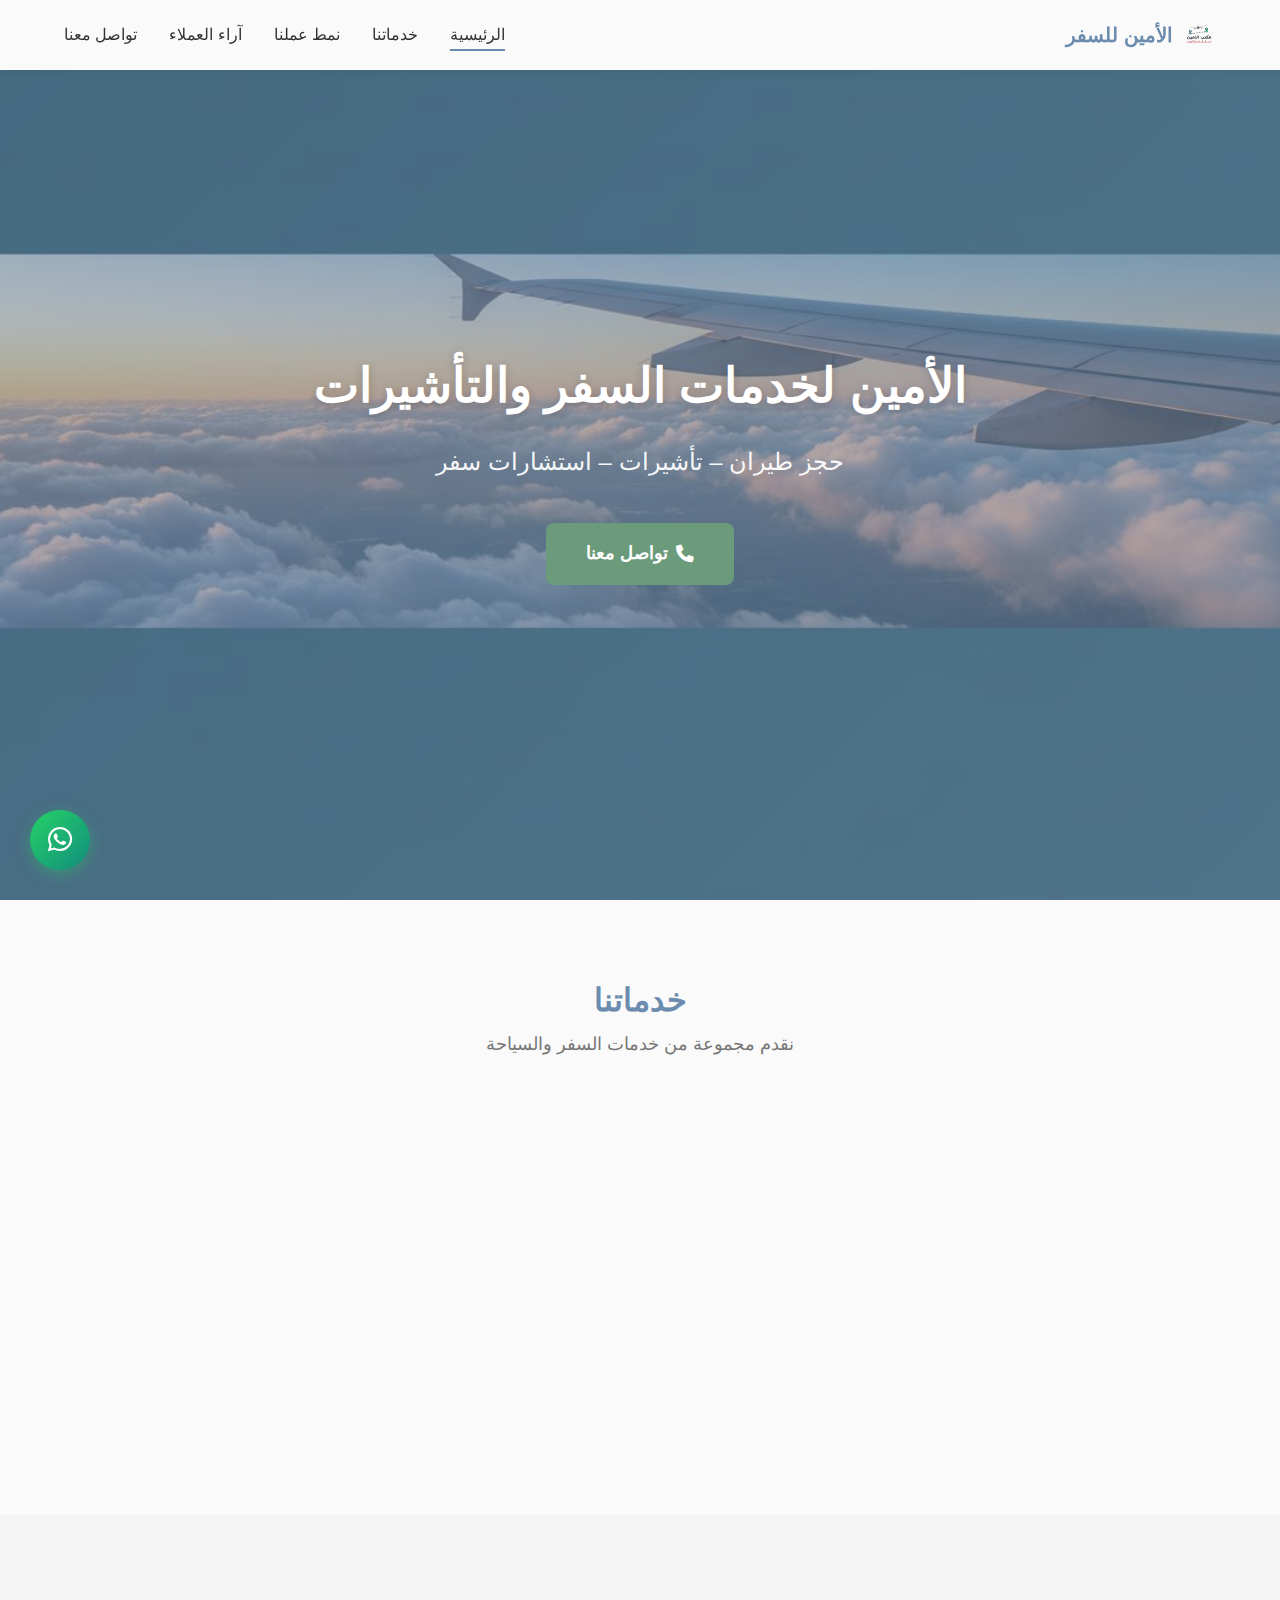
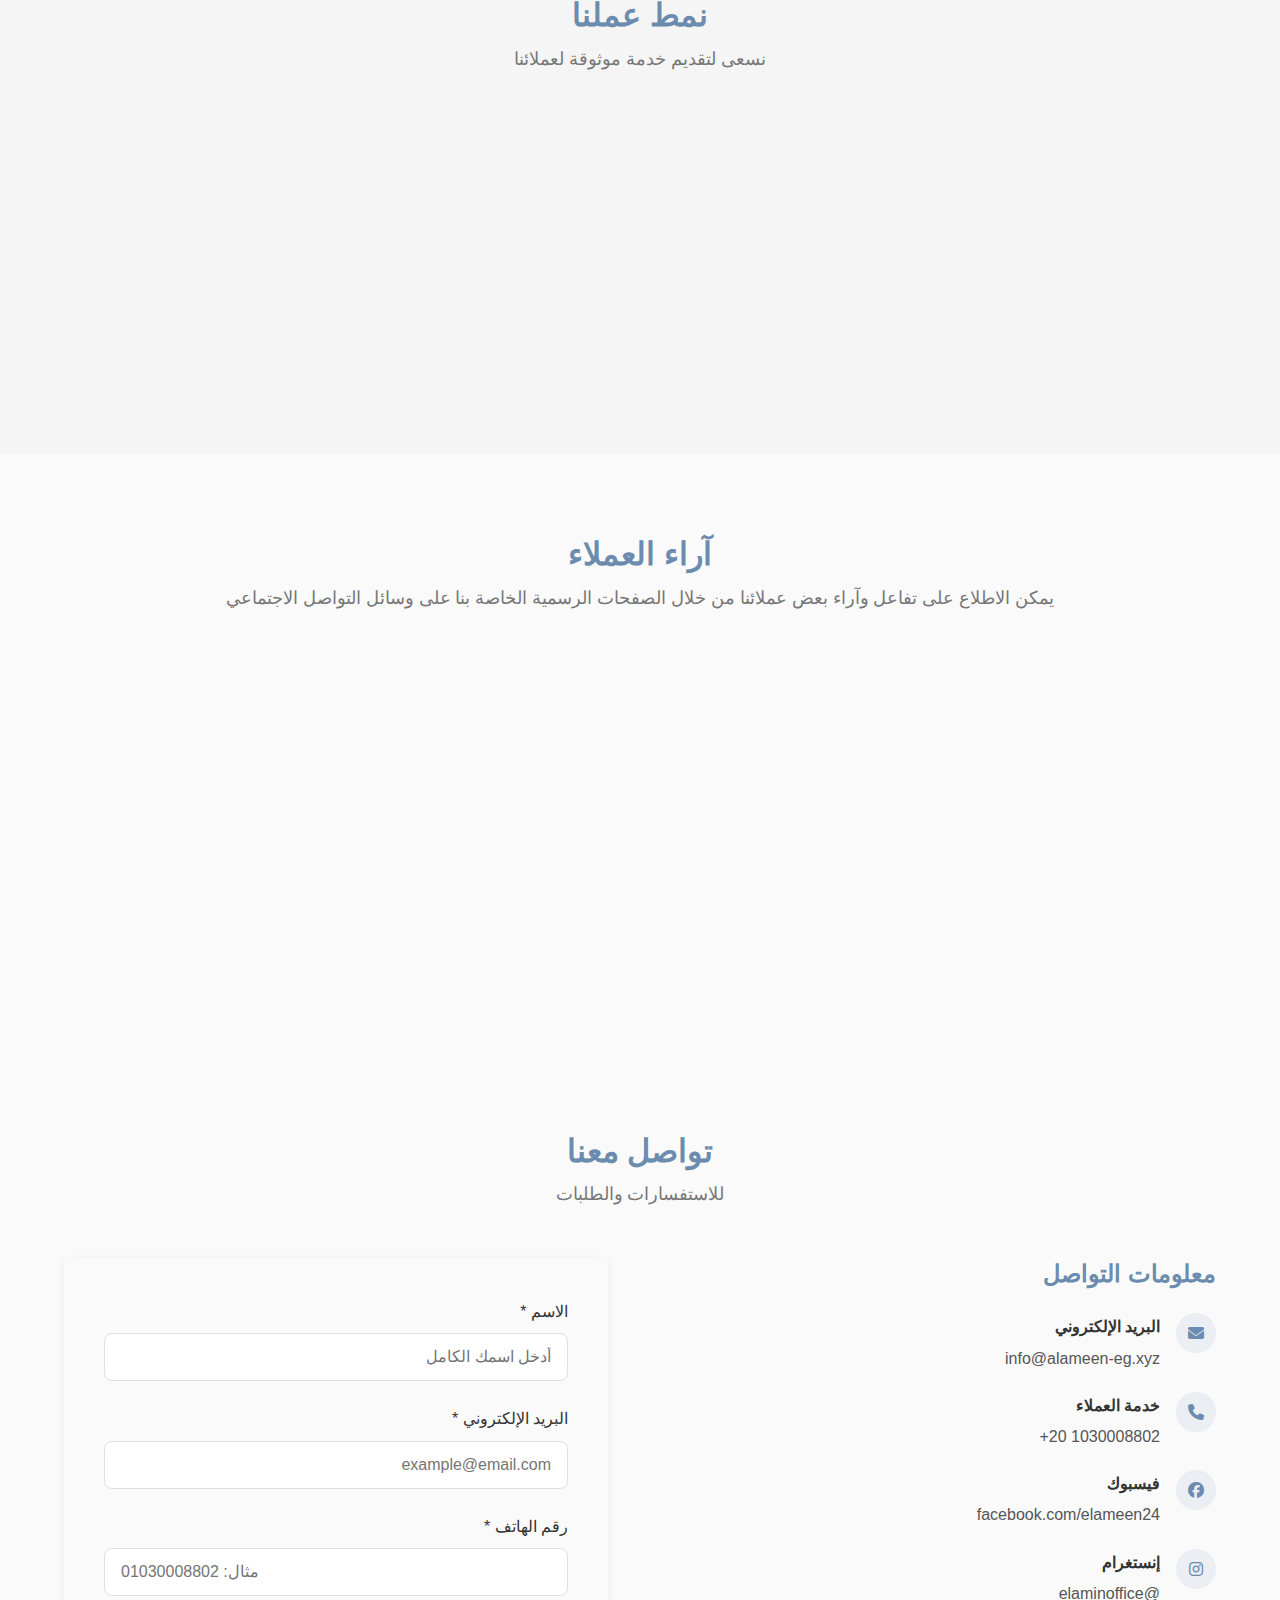
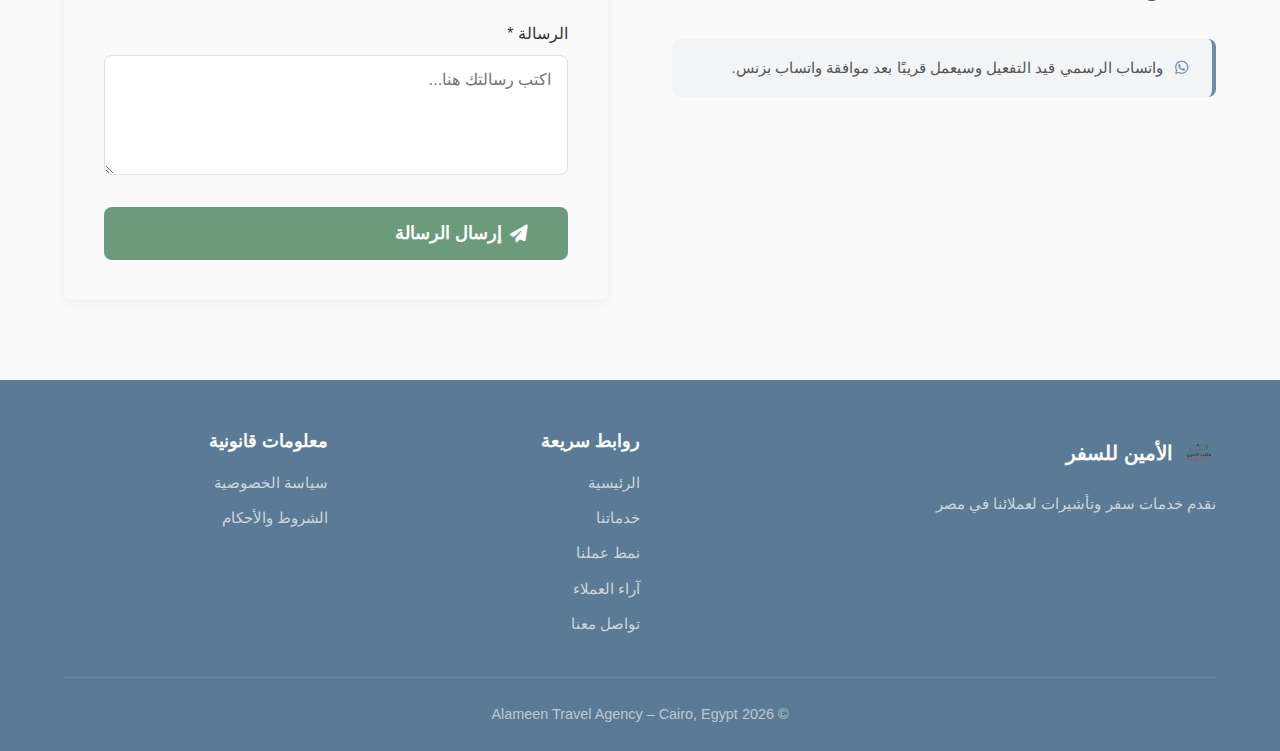
<file: index.html>
<!DOCTYPE html>
<html lang="ar" dir="rtl">
<head>
  <meta charset="UTF-8">
  <meta name="viewport" content="width=device-width, initial-scale=1.0">
  <title>Alameen Travel Agency | خدمات السفر والتأشيرات</title>
  <meta name="description" content="الأمين لخدمات السفر والتأشيرات - حجز طيران، تأشيرات، استشارات سفر باحترافية في القاهرة، مصر">
  <meta name="keywords" content="سفر, تأشيرات, حجز طيران, سياحة, مصر, القاهرة">
  <meta name="author" content="Alameen Travel Agency">
  <meta name="robots" content="index, follow">
  
  <!-- Open Graph -->
  <meta property="og:title" content="Alameen Travel Agency | خدمات السفر والتأشيرات">
  <meta property="og:description" content="حجز طيران – تأشيرات – استشارات سفر باحترافية">
  <meta property="og:type" content="website">
  <meta property="og:url" content="https://alameen-eg.xyz">
  <meta property="og:locale" content="ar_AR">
  
  <!-- Favicon -->
  <link rel="icon" type="image/png" href="images/logo.png">
  
  <!-- Font Awesome -->
  <link rel="stylesheet" href="https://cdnjs.cloudflare.com/ajax/libs/font-awesome/6.4.0/css/all.min.css">
  
  <!-- Styles -->
  <link rel="stylesheet" href="css/style.css">
</head>
<body>
  <!-- Header -->
  <header class="header">
    <div class="container">
      <a href="index.html" class="logo">
        <img src="images/logo.png" alt="مكتب الأمين" class="logo-img">
        <span class="logo-text">الأمين للسفر</span>
      </a>
      
      <nav>
        <ul class="nav-menu">
          <li><a href="#home" class="active">الرئيسية</a></li>
          <li><a href="#services">خدماتنا</a></li>
          <li><a href="#why-us">نمط عملنا</a></li>
          <li><a href="#reviews">آراء العملاء</a></li>
          <li><a href="#contact">تواصل معنا</a></li>
        </ul>
      </nav>
      
      <button class="mobile-menu-btn" aria-label="القائمة">
        <i class="fas fa-bars"></i>
      </button>
    </div>
  </header>

  <!-- Hero Section -->
  <section id="home" class="hero">
    <div class="hero-content">
      <h1>الأمين لخدمات السفر والتأشيرات</h1>
      <p>حجز طيران – تأشيرات – استشارات سفر</p>
      <a href="#contact" class="btn btn-primary">
        <i class="fas fa-phone"></i>
        تواصل معنا
      </a>
    </div>
  </section>

  <!-- Services Section -->
  <section id="services" class="section">
    <div class="container">
      <div class="section-title">
        <h2>خدماتنا</h2>
        <p>نقدم مجموعة من خدمات السفر والسياحة</p>
      </div>
      
      <div class="services-grid">
        <div class="service-card">
          <div class="service-icon">
            <i class="fas fa-plane-departure"></i>
          </div>
          <h3>حجز الطيران</h3>
          <p>المساعدة في حجوزات الطيران وإصدار بطاقة الصعود والمقاعد حسب المتاح وتنظيم الوزن الزائد</p>
        </div>
        
        <div class="service-card">
          <div class="service-icon">
            <i class="fas fa-passport"></i>
          </div>
          <h3>التأشيرات</h3>
          <p>المساعدة في إجراءات التأشيرات السياحية والتجارية</p>
        </div>
        
        <div class="service-card">
          <div class="service-icon">
            <i class="fas fa-comments"></i>
          </div>
          <h3>استشارات السفر</h3>
          <p>استشارات متعلقة بالسفر والتأشيرات والإجراءات المطلوبة</p>
        </div>
        
        <div class="service-card">
          <div class="service-icon">
            <i class="fas fa-map-marked-alt"></i>
          </div>
          <h3>خدمات السياحة</h3>
          <p>تنسيق برامج سياحية تشمل الإقامة والمواصلات</p>
        </div>
      </div>
    </div>
  </section>

  <!-- Why Choose Us Section -->
  <section id="why-us" class="section bg-light">
    <div class="container">
      <div class="section-title">
        <h2>نمط عملنا</h2>
        <p>نسعى لتقديم خدمة موثوقة لعملائنا</p>
      </div>
      
      <div class="features-grid">
        <div class="feature-item">
          <div class="feature-icon">
            <i class="fas fa-award"></i>
          </div>
          <h3>خبرة عملية</h3>
          <p>فريق يعمل في مجال السفر والسياحة</p>
        </div>
        
        <div class="feature-item">
          <div class="feature-icon">
            <i class="fas fa-shield-alt"></i>
          </div>
          <h3>شفافية</h3>
          <p>توضيح الإجراءات والمتطلبات بشكل مباشر</p>
        </div>
        
        <div class="feature-item">
          <div class="feature-icon">
            <i class="fas fa-headset"></i>
          </div>
          <h3>متابعة الطلبات</h3>
          <p>المتابعة قد تمتد خارج أوقات العمل الرسمية للحالات المرتبطة بالسفر</p>
        </div>
        
        <div class="feature-item">
          <div class="feature-icon">
            <i class="fas fa-bolt"></i>
          </div>
          <h3>سرعة الرد</h3>
          <p>يتم التعامل مع الحالات العاجلة المرتبطة بالسفر في أي وقت حسب طبيعة الطلب</p>
        </div>
      </div>
    </div>
  </section>

  <!-- Customer Reviews Section -->
  <section id="reviews" class="section">
    <div class="container">
      <div class="section-title">
        <h2>آراء العملاء</h2>
        <p>يمكن الاطلاع على تفاعل وآراء بعض عملائنا من خلال الصفحات الرسمية الخاصة بنا على وسائل التواصل الاجتماعي</p>
      </div>
      
      <div class="services-grid" style="max-width: 600px; margin: 0 auto;">
        <a href="https://www.facebook.com/elameen24/reviews" target="_blank" rel="noopener noreferrer" class="service-card" style="text-decoration: none; color: inherit;">
          <div class="service-icon" style="background: linear-gradient(135deg, #1877f2, #166fe5);">
            <i class="fab fa-facebook-f"></i>
          </div>
          <h3>عرض آراء العملاء على Facebook</h3>
          <p>صفحة التقييمات</p>
        </a>
        
        <a href="https://facebook.com/elameen24/posts/pfbid02pAzE8xgJHhWX54oRH3GvLvtVxaAUmRzjNsL4v2AkpPwmXV7khjtQ85ef7uiGcC2tl" target="_blank" rel="noopener noreferrer" class="service-card" style="text-decoration: none; color: inherit;">
          <div class="service-icon" style="background: linear-gradient(135deg, #1877f2, #166fe5);">
            <i class="fab fa-facebook-f"></i>
          </div>
          <h3>عرض تفاعل العملاء على منشوراتنا الرسمية</h3>
          <p>المنشور المثبت</p>
        </a>
      </div>
    </div>
  </section>

  <!-- Contact Section -->
  <section id="contact" class="section">
    <div class="container">
      <div class="section-title">
        <h2>تواصل معنا</h2>
        <p>للاستفسارات والطلبات</p>
      </div>
      
      <div class="contact-wrapper">
        <div class="contact-info">
          <h3>معلومات التواصل</h3>
          
          <ul class="contact-list">
            <li>
              <i class="fas fa-envelope"></i>
              <div>
                <strong>البريد الإلكتروني</strong>
                <a href="mailto:info@alameen-eg.xyz">info@alameen-eg.xyz</a>
              </div>
            </li>
            <li>
              <i class="fas fa-phone"></i>
              <div>
                <strong>خدمة العملاء</strong>
                <a href="tel:+201030008802" dir="ltr">+20 1030008802</a>
              </div>
            </li>
            <li>
              <i class="fab fa-facebook"></i>
              <div>
                <strong>فيسبوك</strong>
                <a href="https://www.facebook.com/elameen24" target="_blank" rel="noopener noreferrer">facebook.com/elameen24</a>
              </div>
            </li>
            <li>
              <i class="fab fa-instagram"></i>
              <div>
                <strong>إنستغرام</strong>
                <a href="https://www.instagram.com/elaminoffice/" target="_blank" rel="noopener noreferrer">@elaminoffice</a>
              </div>
            </li>
          </ul>
          
          <div class="whatsapp-notice">
            <p><i class="fab fa-whatsapp" style="margin-left: 0.5rem; color: var(--primary-color);"></i> واتساب الرسمي قيد التفعيل وسيعمل قريبًا بعد موافقة واتساب بزنس.</p>
          </div>
        </div>
        
        <form class="contact-form">
          <div class="form-group">
            <label for="name">الاسم *</label>
            <input type="text" id="name" name="name" placeholder="أدخل اسمك الكامل" required>
          </div>
          
          <div class="form-group">
            <label for="email">البريد الإلكتروني *</label>
            <input type="email" id="email" name="email" placeholder="example@email.com" required>
          </div>
          
          <div class="form-group">
            <label for="phone">رقم الهاتف *</label>
            <input type="tel" id="phone" name="phone" placeholder="مثال: 01030008802" required>
          </div>
          
          <div class="form-group">
            <label for="message">الرسالة *</label>
            <textarea id="message" name="message" placeholder="اكتب رسالتك هنا..." required></textarea>
          </div>
          
          <button type="submit" class="btn btn-primary" style="width: 100%;">
            <i class="fas fa-paper-plane"></i>
            إرسال الرسالة
          </button>
        </form>
      </div>
    </div>
  </section>

  <!-- Footer -->
  <footer class="footer">
    <div class="container">
      <div class="footer-content">
        <div class="footer-brand">
          <a href="index.html" class="logo">
            <img src="images/logo.png" alt="مكتب الأمين" class="logo-img">
            <span class="logo-text">الأمين للسفر</span>
          </a>
          <p>نقدم خدمات سفر وتأشيرات لعملائنا في مصر</p>
        </div>
        
        <div class="footer-links">
          <h4>روابط سريعة</h4>
          <ul>
            <li><a href="#home">الرئيسية</a></li>
            <li><a href="#services">خدماتنا</a></li>
            <li><a href="#why-us">نمط عملنا</a></li>
            <li><a href="#reviews">آراء العملاء</a></li>
            <li><a href="#contact">تواصل معنا</a></li>
          </ul>
        </div>
        
        <div class="footer-links">
          <h4>معلومات قانونية</h4>
          <ul>
            <li><a href="privacy-policy.html">سياسة الخصوصية</a></li>
            <li><a href="terms.html">الشروط والأحكام</a></li>
          </ul>
        </div>
      </div>
      
      <div class="footer-bottom">
        <p>© 2026 Alameen Travel Agency – Cairo, Egypt</p>
      </div>
    </div>
  </footer>

  <!-- Floating WhatsApp Button -->
  <button class="whatsapp-float" aria-label="واتساب">
    <i class="fab fa-whatsapp"></i>
  </button>

  <!-- WhatsApp Modal -->
  <div class="modal-overlay">
    <div class="modal">
      <div class="modal-icon">
        <i class="fab fa-whatsapp"></i>
      </div>
      <h3>واتساب قيد التفعيل</h3>
      <p>زر واتساب الرسمي قيد التفعيل وسيعمل فور موافقة واتساب بزنس ✅</p>
      <p>للتواصل الآن استخدم رقم خدمة العملاء:</p>
      <div class="phone-display">+20 1030008802</div>
      <div class="modal-buttons">
        <button class="btn-copy">
          <i class="fas fa-copy"></i>
          نسخ الرقم
        </button>
        <button class="btn-close">إغلاق</button>
      </div>
    </div>
  </div>

  <!-- Scripts -->
  <script src="js/main.js"></script>
</body>
</html>
</file>
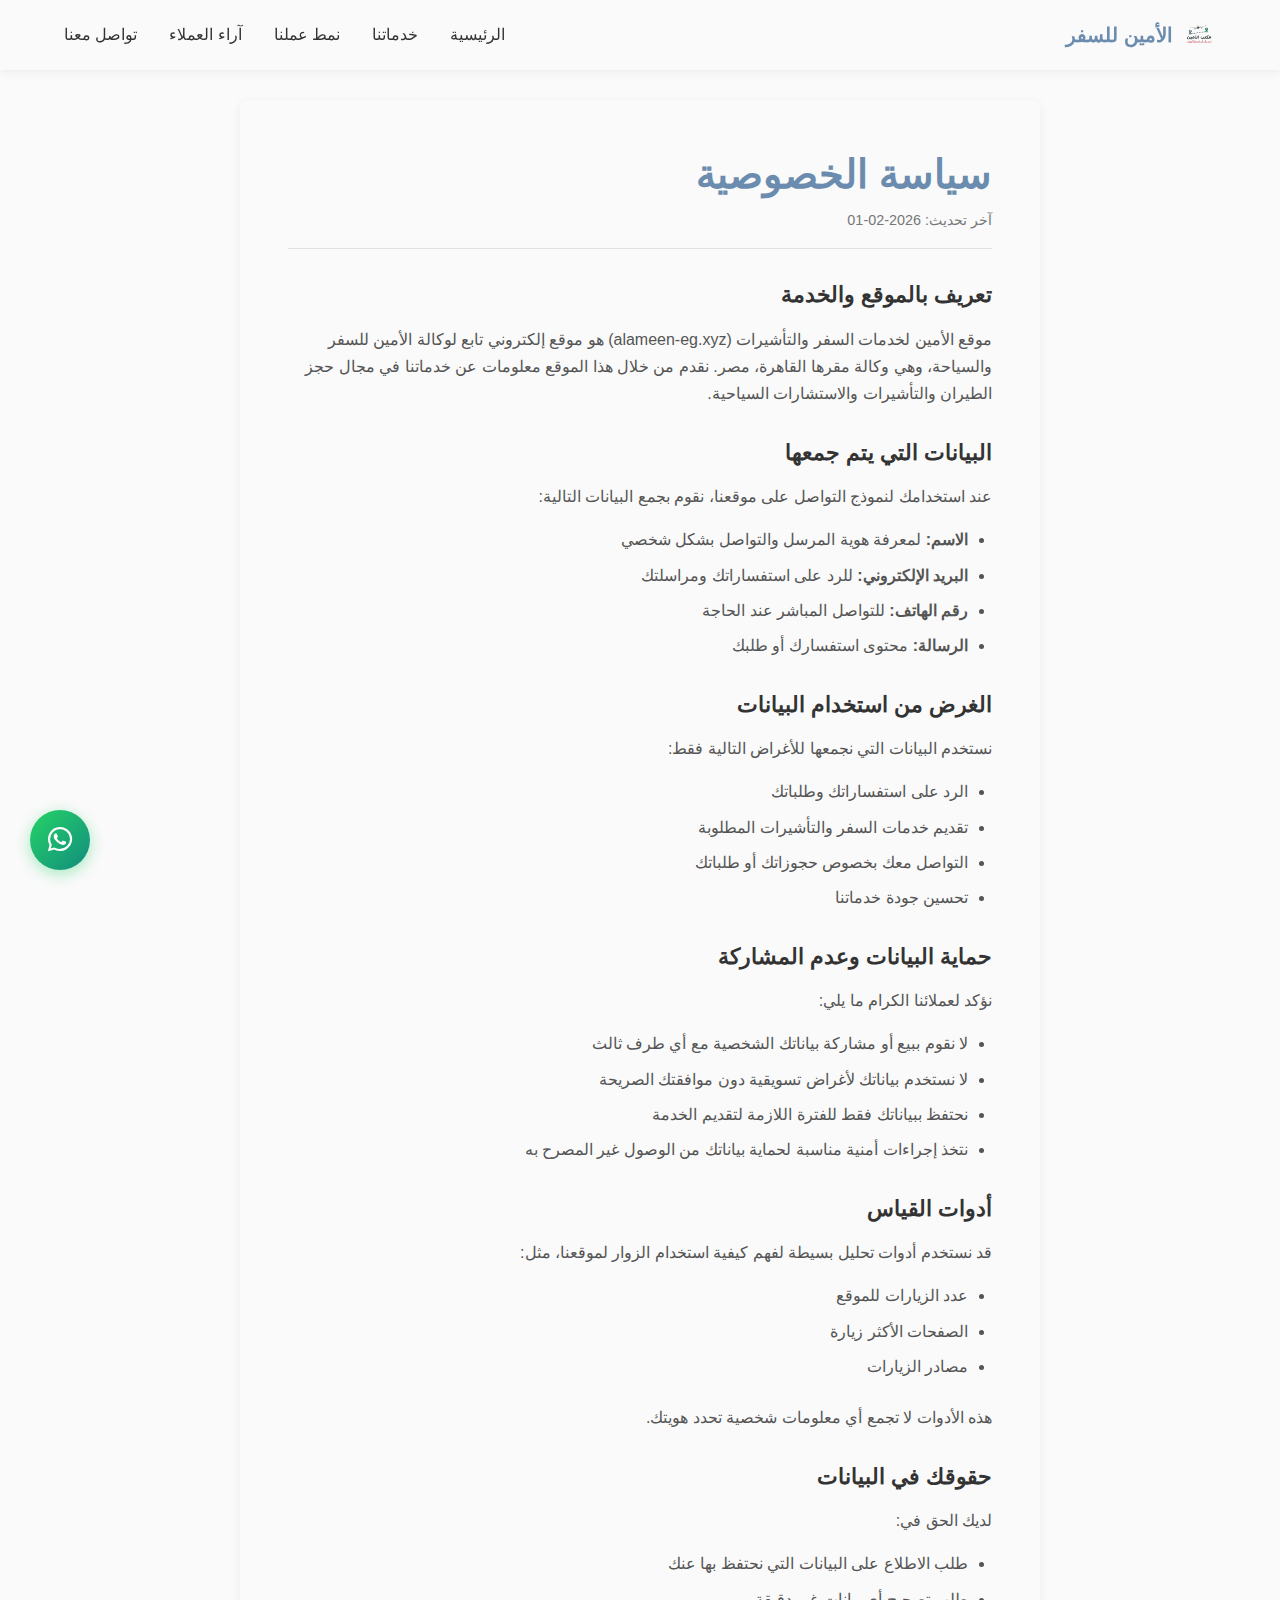
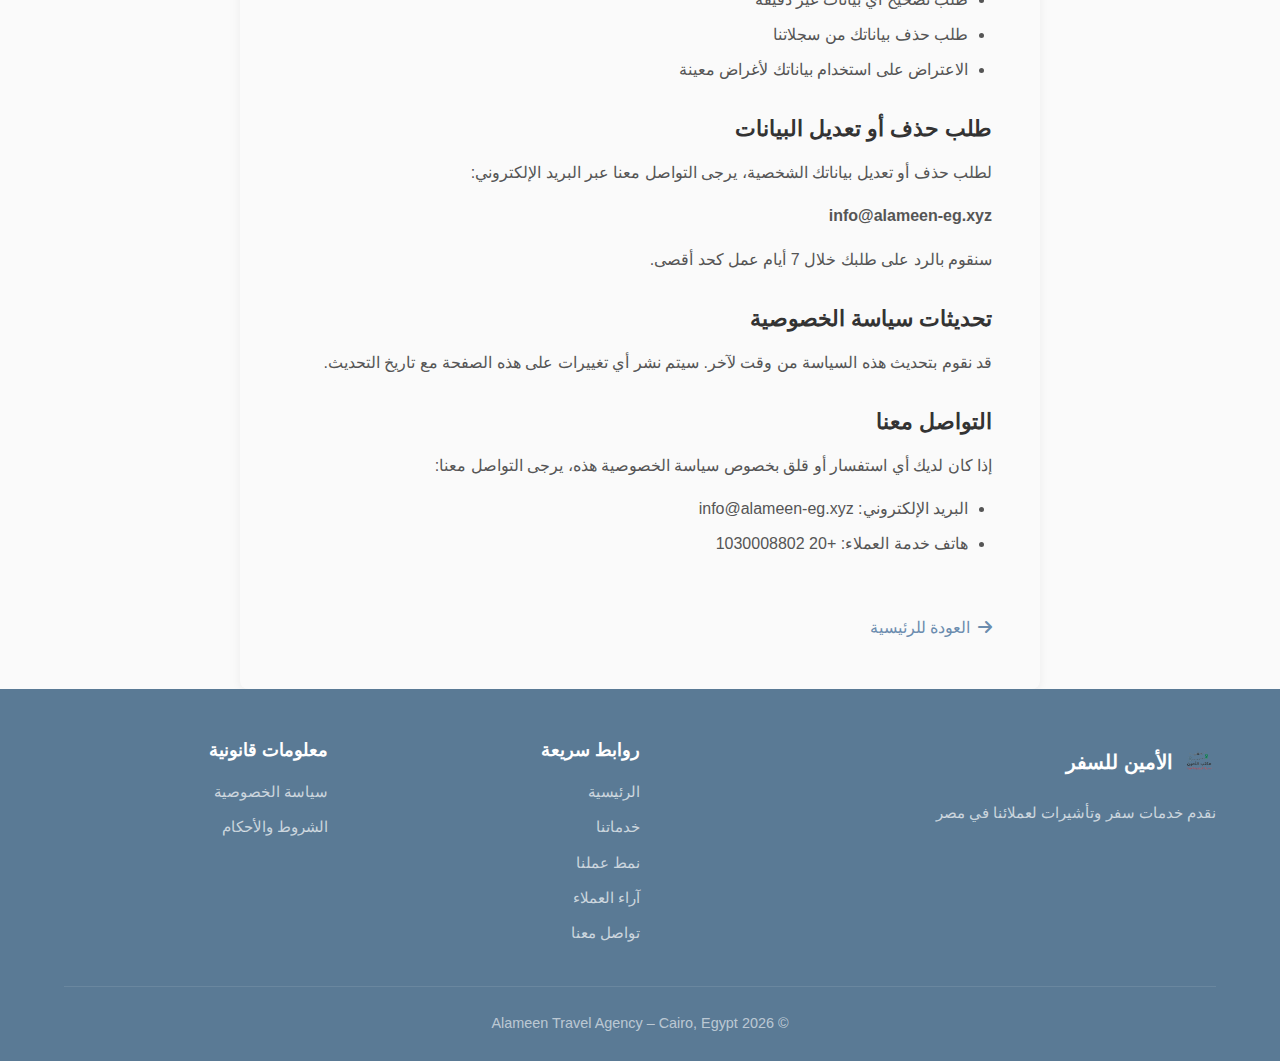
<file: privacy-policy.html>
<!DOCTYPE html>
<html lang="ar" dir="rtl">
<head>
  <meta charset="UTF-8">
  <meta name="viewport" content="width=device-width, initial-scale=1.0">
  <title>سياسة الخصوصية | Alameen Travel Agency</title>
  <meta name="description" content="سياسة الخصوصية لموقع الأمين لخدمات السفر والتأشيرات">
  <meta name="robots" content="index, follow">
  
  <!-- Favicon -->
  <link rel="icon" type="image/png" href="images/logo.png">
  
  <!-- Font Awesome -->
  <link rel="stylesheet" href="https://cdnjs.cloudflare.com/ajax/libs/font-awesome/6.4.0/css/all.min.css">
  
  <!-- Styles -->
  <link rel="stylesheet" href="css/style.css">
</head>
<body>
  <!-- Header -->
  <header class="header">
    <div class="container">
      <a href="index.html" class="logo">
        <img src="images/logo.png" alt="مكتب الأمين" class="logo-img">
        <span class="logo-text">الأمين للسفر</span>
      </a>
      
      <nav>
        <ul class="nav-menu">
          <li><a href="index.html#home">الرئيسية</a></li>
          <li><a href="index.html#services">خدماتنا</a></li>
          <li><a href="index.html#why-us">نمط عملنا</a></li>
          <li><a href="index.html#reviews">آراء العملاء</a></li>
          <li><a href="index.html#contact">تواصل معنا</a></li>
        </ul>
      </nav>
      
      <button class="mobile-menu-btn" aria-label="القائمة">
        <i class="fas fa-bars"></i>
      </button>
    </div>
  </header>

  <!-- Legal Content -->
  <main class="legal-page">
    <div class="container">
      <article class="legal-content">
        <h1>سياسة الخصوصية</h1>
        <p class="legal-date">آخر تحديث: 2026-02-01</p>
        
        <h2>تعريف بالموقع والخدمة</h2>
        <p>موقع الأمين لخدمات السفر والتأشيرات (alameen-eg.xyz) هو موقع إلكتروني تابع لوكالة الأمين للسفر والسياحة، وهي وكالة مقرها القاهرة، مصر. نقدم من خلال هذا الموقع معلومات عن خدماتنا في مجال حجز الطيران والتأشيرات والاستشارات السياحية.</p>
        
        <h2>البيانات التي يتم جمعها</h2>
        <p>عند استخدامك لنموذج التواصل على موقعنا، نقوم بجمع البيانات التالية:</p>
        <ul>
          <li><strong>الاسم:</strong> لمعرفة هوية المرسل والتواصل بشكل شخصي</li>
          <li><strong>البريد الإلكتروني:</strong> للرد على استفساراتك ومراسلتك</li>
          <li><strong>رقم الهاتف:</strong> للتواصل المباشر عند الحاجة</li>
          <li><strong>الرسالة:</strong> محتوى استفسارك أو طلبك</li>
        </ul>
        
        <h2>الغرض من استخدام البيانات</h2>
        <p>نستخدم البيانات التي نجمعها للأغراض التالية فقط:</p>
        <ul>
          <li>الرد على استفساراتك وطلباتك</li>
          <li>تقديم خدمات السفر والتأشيرات المطلوبة</li>
          <li>التواصل معك بخصوص حجوزاتك أو طلباتك</li>
          <li>تحسين جودة خدماتنا</li>
        </ul>
        
        <h2>حماية البيانات وعدم المشاركة</h2>
        <p>نؤكد لعملائنا الكرام ما يلي:</p>
        <ul>
          <li>لا نقوم ببيع أو مشاركة بياناتك الشخصية مع أي طرف ثالث</li>
          <li>لا نستخدم بياناتك لأغراض تسويقية دون موافقتك الصريحة</li>
          <li>نحتفظ ببياناتك فقط للفترة اللازمة لتقديم الخدمة</li>
          <li>نتخذ إجراءات أمنية مناسبة لحماية بياناتك من الوصول غير المصرح به</li>
        </ul>
        
        <h2>أدوات القياس</h2>
        <p>قد نستخدم أدوات تحليل بسيطة لفهم كيفية استخدام الزوار لموقعنا، مثل:</p>
        <ul>
          <li>عدد الزيارات للموقع</li>
          <li>الصفحات الأكثر زيارة</li>
          <li>مصادر الزيارات</li>
        </ul>
        <p>هذه الأدوات لا تجمع أي معلومات شخصية تحدد هويتك.</p>
        
        <h2>حقوقك في البيانات</h2>
        <p>لديك الحق في:</p>
        <ul>
          <li>طلب الاطلاع على البيانات التي نحتفظ بها عنك</li>
          <li>طلب تصحيح أي بيانات غير دقيقة</li>
          <li>طلب حذف بياناتك من سجلاتنا</li>
          <li>الاعتراض على استخدام بياناتك لأغراض معينة</li>
        </ul>
        
        <h2>طلب حذف أو تعديل البيانات</h2>
        <p>لطلب حذف أو تعديل بياناتك الشخصية، يرجى التواصل معنا عبر البريد الإلكتروني:</p>
        <p><strong>info@alameen-eg.xyz</strong></p>
        <p>سنقوم بالرد على طلبك خلال 7 أيام عمل كحد أقصى.</p>
        
        <h2>تحديثات سياسة الخصوصية</h2>
        <p>قد نقوم بتحديث هذه السياسة من وقت لآخر. سيتم نشر أي تغييرات على هذه الصفحة مع تاريخ التحديث.</p>
        
        <h2>التواصل معنا</h2>
        <p>إذا كان لديك أي استفسار أو قلق بخصوص سياسة الخصوصية هذه، يرجى التواصل معنا:</p>
        <ul>
          <li>البريد الإلكتروني: info@alameen-eg.xyz</li>
          <li>هاتف خدمة العملاء: +20 1030008802</li>
        </ul>
        
        <a href="index.html" class="back-link">
          <i class="fas fa-arrow-right"></i>
          العودة للرئيسية
        </a>
      </article>
    </div>
  </main>

  <!-- Footer -->
  <footer class="footer">
    <div class="container">
      <div class="footer-content">
        <div class="footer-brand">
          <a href="index.html" class="logo">
            <img src="images/logo.png" alt="مكتب الأمين" class="logo-img">
            <span class="logo-text">الأمين للسفر</span>
          </a>
          <p>نقدم خدمات سفر وتأشيرات لعملائنا في مصر</p>
        </div>
        
        <div class="footer-links">
          <h4>روابط سريعة</h4>
          <ul>
            <li><a href="index.html#home">الرئيسية</a></li>
            <li><a href="index.html#services">خدماتنا</a></li>
            <li><a href="index.html#why-us">نمط عملنا</a></li>
            <li><a href="index.html#reviews">آراء العملاء</a></li>
            <li><a href="index.html#contact">تواصل معنا</a></li>
          </ul>
        </div>
        
        <div class="footer-links">
          <h4>معلومات قانونية</h4>
          <ul>
            <li><a href="privacy-policy.html">سياسة الخصوصية</a></li>
            <li><a href="terms.html">الشروط والأحكام</a></li>
          </ul>
        </div>
      </div>
      
      <div class="footer-bottom">
        <p>© 2026 Alameen Travel Agency – Cairo, Egypt</p>
      </div>
    </div>
  </footer>

  <!-- Floating WhatsApp Button -->
  <button class="whatsapp-float" aria-label="واتساب">
    <i class="fab fa-whatsapp"></i>
  </button>

  <!-- WhatsApp Modal -->
  <div class="modal-overlay">
    <div class="modal">
      <div class="modal-icon">
        <i class="fab fa-whatsapp"></i>
      </div>
      <h3>واتساب قيد التفعيل</h3>
      <p>زر واتساب الرسمي قيد التفعيل وسيعمل فور موافقة واتساب بزنس ✅</p>
      <p>للتواصل الآن استخدم رقم خدمة العملاء:</p>
      <div class="phone-display">+20 1030008802</div>
      <div class="modal-buttons">
        <button class="btn-copy">
          <i class="fas fa-copy"></i>
          نسخ الرقم
        </button>
        <button class="btn-close">إغلاق</button>
      </div>
    </div>
  </div>

  <!-- Scripts -->
  <script src="js/main.js"></script>
</body>
</html>
</file>
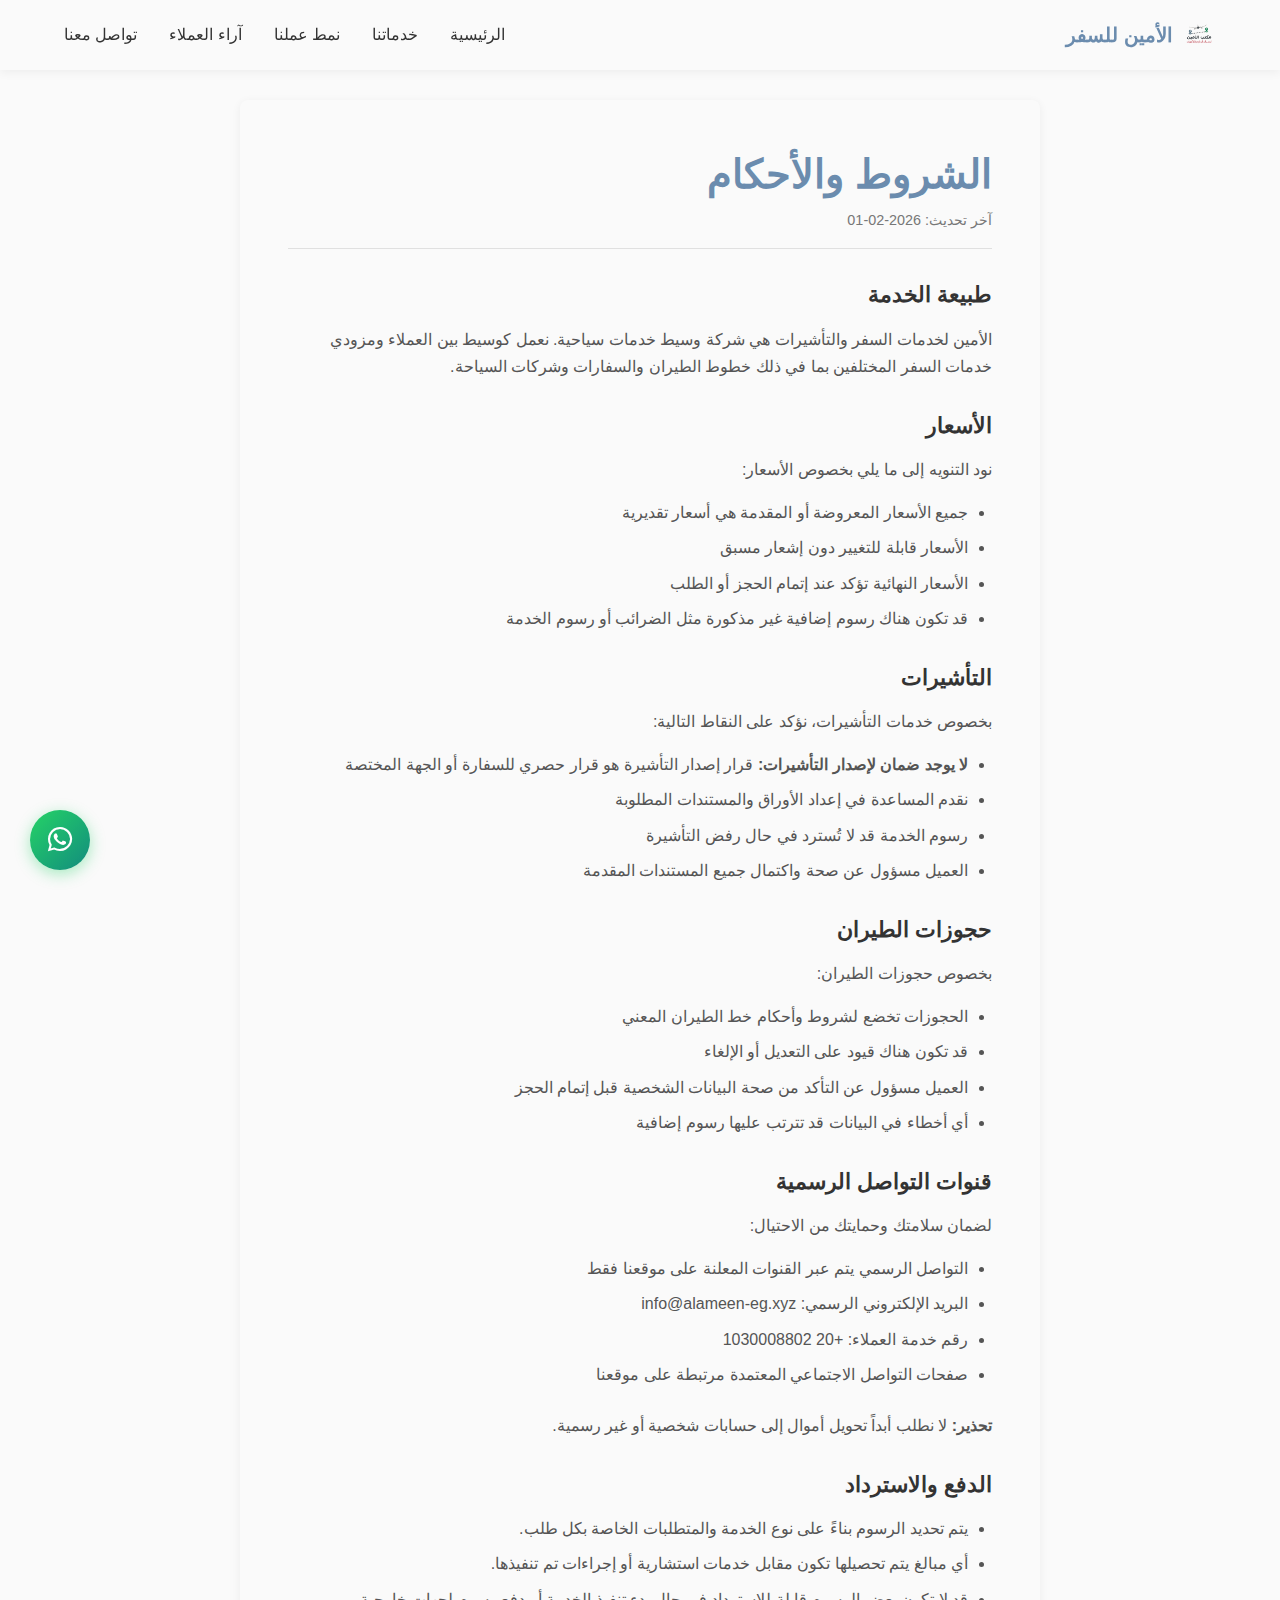
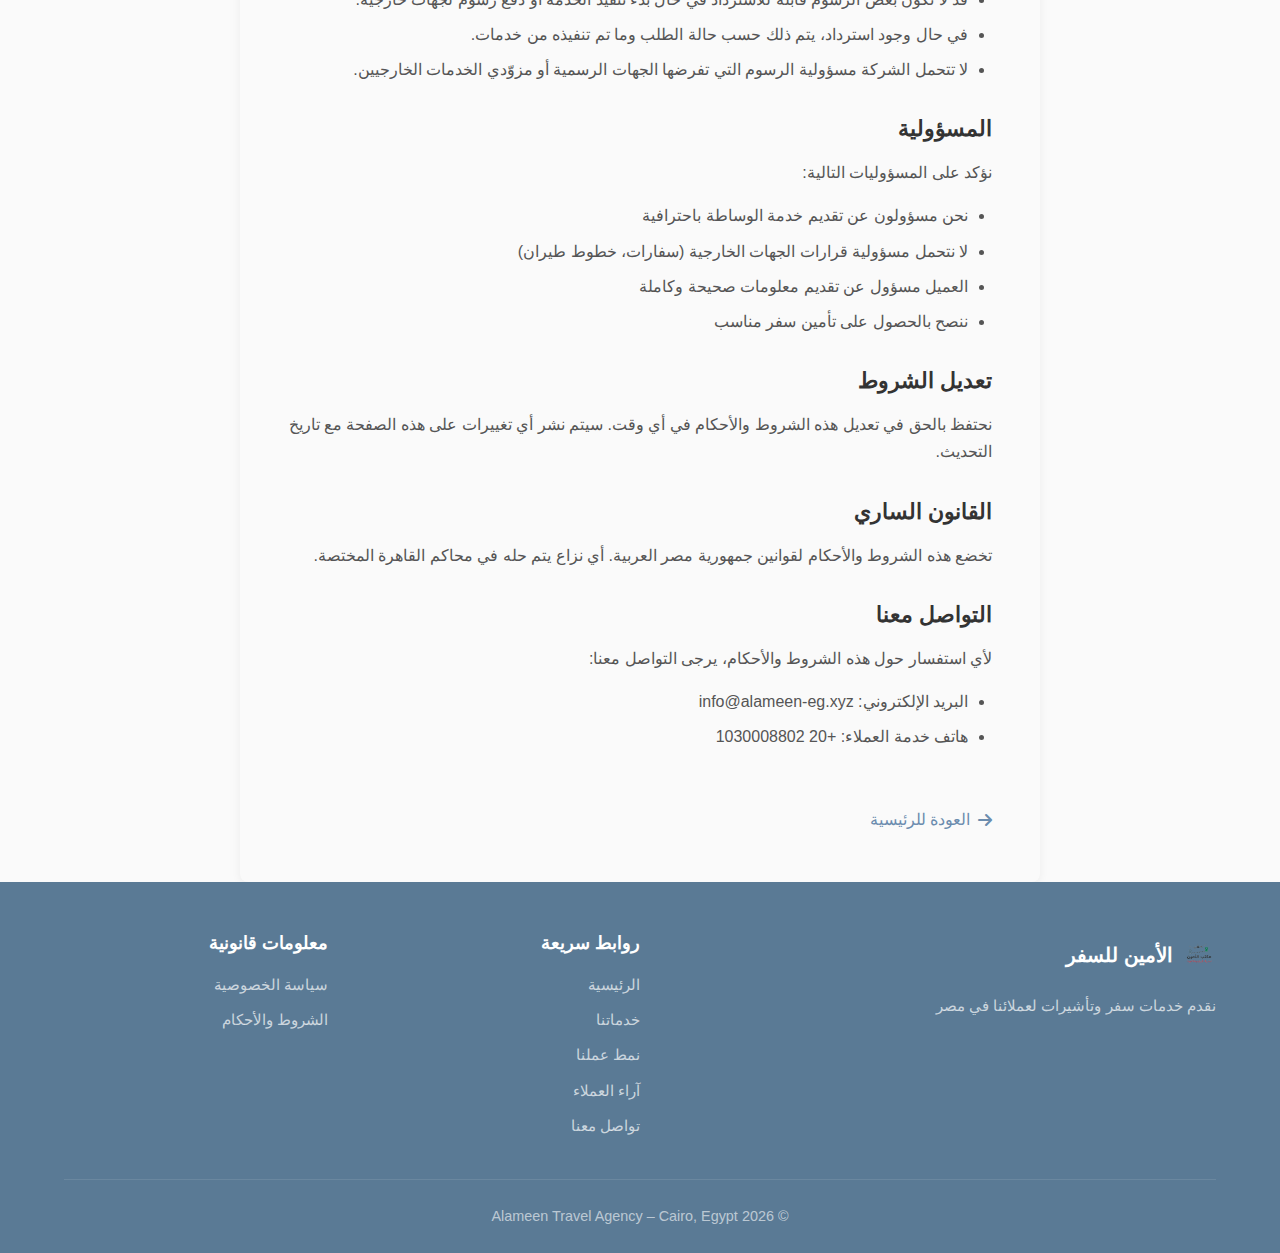
<file: terms.html>
<!DOCTYPE html>
<html lang="ar" dir="rtl">
<head>
  <meta charset="UTF-8">
  <meta name="viewport" content="width=device-width, initial-scale=1.0">
  <title>الشروط والأحكام | Alameen Travel Agency</title>
  <meta name="description" content="الشروط والأحكام لموقع الأمين لخدمات السفر والتأشيرات">
  <meta name="robots" content="index, follow">
  
  <!-- Favicon -->
  <link rel="icon" type="image/png" href="images/logo.png">
  
  <!-- Font Awesome -->
  <link rel="stylesheet" href="https://cdnjs.cloudflare.com/ajax/libs/font-awesome/6.4.0/css/all.min.css">
  
  <!-- Styles -->
  <link rel="stylesheet" href="css/style.css">
</head>
<body>
  <!-- Header -->
  <header class="header">
    <div class="container">
      <a href="index.html" class="logo">
        <img src="images/logo.png" alt="مكتب الأمين" class="logo-img">
        <span class="logo-text">الأمين للسفر</span>
      </a>
      
      <nav>
        <ul class="nav-menu">
          <li><a href="index.html#home">الرئيسية</a></li>
          <li><a href="index.html#services">خدماتنا</a></li>
          <li><a href="index.html#why-us">نمط عملنا</a></li>
          <li><a href="index.html#reviews">آراء العملاء</a></li>
          <li><a href="index.html#contact">تواصل معنا</a></li>
        </ul>
      </nav>
      
      <button class="mobile-menu-btn" aria-label="القائمة">
        <i class="fas fa-bars"></i>
      </button>
    </div>
  </header>

  <!-- Legal Content -->
  <main class="legal-page">
    <div class="container">
      <article class="legal-content">
        <h1>الشروط والأحكام</h1>
        <p class="legal-date">آخر تحديث: 2026-02-01</p>
        
        <h2>طبيعة الخدمة</h2>
        <p>الأمين لخدمات السفر والتأشيرات هي شركة وسيط خدمات سياحية. نعمل كوسيط بين العملاء ومزودي خدمات السفر المختلفين بما في ذلك خطوط الطيران والسفارات وشركات السياحة.</p>
        
        <h2>الأسعار</h2>
        <p>نود التنويه إلى ما يلي بخصوص الأسعار:</p>
        <ul>
          <li>جميع الأسعار المعروضة أو المقدمة هي أسعار تقديرية</li>
          <li>الأسعار قابلة للتغيير دون إشعار مسبق</li>
          <li>الأسعار النهائية تؤكد عند إتمام الحجز أو الطلب</li>
          <li>قد تكون هناك رسوم إضافية غير مذكورة مثل الضرائب أو رسوم الخدمة</li>
        </ul>
        
        <h2>التأشيرات</h2>
        <p>بخصوص خدمات التأشيرات، نؤكد على النقاط التالية:</p>
        <ul>
          <li><strong>لا يوجد ضمان لإصدار التأشيرات:</strong> قرار إصدار التأشيرة هو قرار حصري للسفارة أو الجهة المختصة</li>
          <li>نقدم المساعدة في إعداد الأوراق والمستندات المطلوبة</li>
          <li>رسوم الخدمة قد لا تُسترد في حال رفض التأشيرة</li>
          <li>العميل مسؤول عن صحة واكتمال جميع المستندات المقدمة</li>
        </ul>
        
        <h2>حجوزات الطيران</h2>
        <p>بخصوص حجوزات الطيران:</p>
        <ul>
          <li>الحجوزات تخضع لشروط وأحكام خط الطيران المعني</li>
          <li>قد تكون هناك قيود على التعديل أو الإلغاء</li>
          <li>العميل مسؤول عن التأكد من صحة البيانات الشخصية قبل إتمام الحجز</li>
          <li>أي أخطاء في البيانات قد تترتب عليها رسوم إضافية</li>
        </ul>
        
        <h2>قنوات التواصل الرسمية</h2>
        <p>لضمان سلامتك وحمايتك من الاحتيال:</p>
        <ul>
          <li>التواصل الرسمي يتم عبر القنوات المعلنة على موقعنا فقط</li>
          <li>البريد الإلكتروني الرسمي: info@alameen-eg.xyz</li>
          <li>رقم خدمة العملاء: +20 1030008802</li>
          <li>صفحات التواصل الاجتماعي المعتمدة مرتبطة على موقعنا</li>
        </ul>
        <p><strong>تحذير:</strong> لا نطلب أبداً تحويل أموال إلى حسابات شخصية أو غير رسمية.</p>
        
        <h2>الدفع والاسترداد</h2>
        <ul>
          <li>يتم تحديد الرسوم بناءً على نوع الخدمة والمتطلبات الخاصة بكل طلب.</li>
          <li>أي مبالغ يتم تحصيلها تكون مقابل خدمات استشارية أو إجراءات تم تنفيذها.</li>
          <li>قد لا تكون بعض الرسوم قابلة للاسترداد في حال بدء تنفيذ الخدمة أو دفع رسوم لجهات خارجية.</li>
          <li>في حال وجود استرداد، يتم ذلك حسب حالة الطلب وما تم تنفيذه من خدمات.</li>
          <li>لا تتحمل الشركة مسؤولية الرسوم التي تفرضها الجهات الرسمية أو مزوّدي الخدمات الخارجيين.</li>
        </ul>
        
        <h2>المسؤولية</h2>
        <p>نؤكد على المسؤوليات التالية:</p>
        <ul>
          <li>نحن مسؤولون عن تقديم خدمة الوساطة باحترافية</li>
          <li>لا نتحمل مسؤولية قرارات الجهات الخارجية (سفارات، خطوط طيران)</li>
          <li>العميل مسؤول عن تقديم معلومات صحيحة وكاملة</li>
          <li>ننصح بالحصول على تأمين سفر مناسب</li>
        </ul>
        
        <h2>تعديل الشروط</h2>
        <p>نحتفظ بالحق في تعديل هذه الشروط والأحكام في أي وقت. سيتم نشر أي تغييرات على هذه الصفحة مع تاريخ التحديث.</p>
        
        <h2>القانون الساري</h2>
        <p>تخضع هذه الشروط والأحكام لقوانين جمهورية مصر العربية. أي نزاع يتم حله في محاكم القاهرة المختصة.</p>
        
        <h2>التواصل معنا</h2>
        <p>لأي استفسار حول هذه الشروط والأحكام، يرجى التواصل معنا:</p>
        <ul>
          <li>البريد الإلكتروني: info@alameen-eg.xyz</li>
          <li>هاتف خدمة العملاء: +20 1030008802</li>
        </ul>
        
        <a href="index.html" class="back-link">
          <i class="fas fa-arrow-right"></i>
          العودة للرئيسية
        </a>
      </article>
    </div>
  </main>

  <!-- Footer -->
  <footer class="footer">
    <div class="container">
      <div class="footer-content">
        <div class="footer-brand">
          <a href="index.html" class="logo">
            <img src="images/logo.png" alt="مكتب الأمين" class="logo-img">
            <span class="logo-text">الأمين للسفر</span>
          </a>
          <p>نقدم خدمات سفر وتأشيرات لعملائنا في مصر</p>
        </div>
        
        <div class="footer-links">
          <h4>روابط سريعة</h4>
          <ul>
            <li><a href="index.html#home">الرئيسية</a></li>
            <li><a href="index.html#services">خدماتنا</a></li>
            <li><a href="index.html#why-us">نمط عملنا</a></li>
            <li><a href="index.html#reviews">آراء العملاء</a></li>
            <li><a href="index.html#contact">تواصل معنا</a></li>
          </ul>
        </div>
        
        <div class="footer-links">
          <h4>معلومات قانونية</h4>
          <ul>
            <li><a href="privacy-policy.html">سياسة الخصوصية</a></li>
            <li><a href="terms.html">الشروط والأحكام</a></li>
          </ul>
        </div>
      </div>
      
      <div class="footer-bottom">
        <p>© 2026 Alameen Travel Agency – Cairo, Egypt</p>
      </div>
    </div>
  </footer>

  <!-- Floating WhatsApp Button -->
  <button class="whatsapp-float" aria-label="واتساب">
    <i class="fab fa-whatsapp"></i>
  </button>

  <!-- WhatsApp Modal -->
  <div class="modal-overlay">
    <div class="modal">
      <div class="modal-icon">
        <i class="fab fa-whatsapp"></i>
      </div>
      <h3>واتساب قيد التفعيل</h3>
      <p>زر واتساب الرسمي قيد التفعيل وسيعمل فور موافقة واتساب بزنس ✅</p>
      <p>للتواصل الآن استخدم رقم خدمة العملاء:</p>
      <div class="phone-display">+20 1030008802</div>
      <div class="modal-buttons">
        <button class="btn-copy">
          <i class="fas fa-copy"></i>
          نسخ الرقم
        </button>
        <button class="btn-close">إغلاق</button>
      </div>
    </div>
  </div>

  <!-- Scripts -->
  <script src="js/main.js"></script>
</body>
</html>
</file>
<file: css/style.css>
/* Alameen Travel Agency - Main Stylesheet */
/* RTL Arabic-first design */

/* CSS Variables */
:root {
  --primary-color: #6b8cae;
  --primary-dark: #5a7a95;
  --primary-light: #7c9ebe;
  --secondary-color: #6b9b7a;
  --accent-color: #6b9b7a;
  --accent-dark: #5a8a69;
  --text-dark: #333333;
  --text-medium: #555555;
  --text-light: #777777;
  --bg-light: #f5f5f5;
  --bg-white: #fafafa;
  --border-color: #e0e0e0;
  --shadow: 0 2px 10px rgba(0, 0, 0, 0.06);
  --shadow-hover: 0 4px 20px rgba(0, 0, 0, 0.1);
  --transition: all 0.3s ease;
  --border-radius: 8px;
  --max-width: 1200px;
}

/* Reset & Base */
* {
  margin: 0;
  padding: 0;
  box-sizing: border-box;
}

html {
  scroll-behavior: smooth;
  font-size: 16px;
}

body {
  font-family: 'Segoe UI', Tahoma, Geneva, Verdana, sans-serif;
  line-height: 1.7;
  color: var(--text-dark);
  background-color: var(--bg-white);
  direction: rtl;
  text-align: right;
}

/* Typography */
h1, h2, h3, h4, h5, h6 {
  font-weight: 700;
  line-height: 1.3;
  margin-bottom: 1rem;
}

h1 { font-size: 2.5rem; }
h2 { font-size: 2rem; }
h3 { font-size: 1.5rem; }
h4 { font-size: 1.25rem; }

p {
  margin-bottom: 1rem;
  color: var(--text-medium);
}

a {
  color: var(--primary-color);
  text-decoration: none;
  transition: var(--transition);
}

a:hover {
  color: var(--primary-dark);
}

/* Container */
.container {
  max-width: var(--max-width);
  margin: 0 auto;
  padding: 0 1.5rem;
}

/* Header & Navigation */
.header {
  background-color: var(--bg-white);
  box-shadow: var(--shadow);
  position: fixed;
  top: 0;
  left: 0;
  right: 0;
  z-index: 1000;
}

.header .container {
  display: flex;
  justify-content: space-between;
  align-items: center;
  height: 70px;
}

.logo {
  display: flex;
  align-items: center;
  gap: 0.52rem;
}

.logo-icon {
  width: 45px;
  height: 45px;
  background: linear-gradient(135deg, var(--primary-color), var(--primary-light));
  border-radius: 50%;
  display: flex;
  align-items: center;
  justify-content: center;
  color: white;
  font-size: 1.25rem;
  font-weight: bold;
}

.logo-img {
  height: 45px;
  width: auto;
  object-fit: contain;
}

.logo-text {
  font-size: 1.25rem;
  font-weight: 700;
  color: var(--primary-color);
}

.nav-menu {
  display: flex;
  list-style: none;
  gap: 2rem;
}

.nav-menu a {
  color: var(--text-dark);
  font-weight: 500;
  padding: 0.5rem 0;
  position: relative;
}

.nav-menu a::after {
  content: '';
  position: absolute;
  bottom: 0;
  right: 0;
  width: 0;
  height: 2px;
  background-color: var(--primary-color);
  transition: var(--transition);
}

.nav-menu a:hover::after,
.nav-menu a.active::after {
  width: 100%;
}

.mobile-menu-btn {
  display: none;
  background: none;
  border: none;
  font-size: 1.5rem;
  color: var(--primary-color);
  cursor: pointer;
}

/* Hero Section */
.hero {
  min-height: 100vh;
  background: linear-gradient(135deg, var(--primary-color) 0%, var(--primary-light) 100%);
  display: flex;
  align-items: center;
  justify-content: center;
  text-align: center;
  padding: 100px 1.5rem 60px;
  position: relative;
  overflow: hidden;
}

.hero::before {
  content: '';
  position: absolute;
  top: 0;
  left: 0;
  right: 0;
  bottom: 0;
  background: url('../images/hero-bg.jpg') center/cover;
  opacity: 0.45;
;
}

.hero-content {
  position: relative;
  z-index: 1;
  max-width: 800px;
}

.hero h1 {
  font-size: 3rem;
  color: white;
  margin-bottom: 1.5rem;
  text-shadow: 0 2px 10px rgba(0, 0, 0, 0.2);
}

.hero p {
  font-size: 1.5rem;
  color: rgba(255, 255, 255, 0.95);
  margin-bottom: 2.5rem;
}

.btn {
  display: inline-flex;
  align-items: center;
  gap: 0.5rem;
  padding: 1rem 2.5rem;
  font-size: 1.1rem;
  font-weight: 600;
  border-radius: var(--border-radius);
  cursor: pointer;
  transition: var(--transition);
  border: none;
}

.btn-primary {
  background-color: var(--secondary-color);
  color: white;
}

.btn-primary:hover {
  background-color: var(--accent-dark);
  color: white;
  transform: translateY(-2px);
  box-shadow: 0 4px 15px rgba(107, 155, 122, 0.3);
}

.btn-secondary {
  background-color: transparent;
  color: white;
  border: 2px solid white;
}

.btn-secondary:hover {
  background-color: white;
  color: var(--primary-color);
}

.btn-outline {
  background-color: transparent;
  color: var(--primary-color);
  border: 2px solid var(--primary-color);
}

.btn-outline:hover {
  background-color: var(--primary-color);
  color: white;
}

/* Section Styles */
.section {
  padding: 80px 0;
}

.section-title {
  text-align: center;
  margin-bottom: 3rem;
}

.section-title h2 {
  color: var(--primary-color);
  margin-bottom: 0.5rem;
}

.section-title p {
  color: var(--text-light);
  font-size: 1.1rem;
}

.bg-light {
  background-color: var(--bg-light);
}

/* Services Section */
.services-grid {
  display: grid;
  grid-template-columns: repeat(auto-fit, minmax(260px, 1fr));
  gap: 2rem;
}

.service-card {
  background-color: var(--bg-white);
  padding: 2.5rem 2rem;
  border-radius: var(--border-radius);
  text-align: center;
  box-shadow: var(--shadow);
  transition: var(--transition);
  border: 1px solid var(--border-color);
}

.service-card:hover {
  transform: translateY(-5px);
  box-shadow: var(--shadow-hover);
  border-color: var(--primary-color);
}

.service-icon {
  width: 70px;
  height: 70px;
  background: linear-gradient(135deg, var(--primary-color), var(--primary-light));
  border-radius: 50%;
  display: flex;
  align-items: center;
  justify-content: center;
  margin: 0 auto 1.5rem;
  font-size: 1.75rem;
  color: white;
}

.service-card h3 {
  color: var(--text-dark);
  margin-bottom: 0.75rem;
}

.service-card p {
  color: var(--text-light);
  margin-bottom: 0;
}

/* Why Choose Us Section */
.features-grid {
  display: grid;
  grid-template-columns: repeat(auto-fit, minmax(220px, 1fr));
  gap: 2rem;
}

.feature-item {
  text-align: center;
  padding: 2rem;
}

.feature-icon {
  width: 60px;
  height: 60px;
  background-color: rgba(107, 140, 174, 0.1);
  border-radius: 50%;
  display: flex;
  align-items: center;
  justify-content: center;
  margin: 0 auto 1rem;
  font-size: 1.5rem;
  color: var(--primary-color);
}

.feature-item h3 {
  color: var(--text-dark);
  font-size: 1.25rem;
  margin-bottom: 0.5rem;
}

.feature-item p {
  color: var(--text-light);
  font-size: 0.95rem;
  margin-bottom: 0;
}

/* Contact Section */
.contact-wrapper {
  display: grid;
  grid-template-columns: 1fr 1fr;
  gap: 4rem;
  align-items: start;
}

.contact-info h3 {
  color: var(--primary-color);
  margin-bottom: 1.5rem;
}

.contact-list {
  list-style: none;
  margin-bottom: 2rem;
}

.contact-list li {
  display: flex;
  align-items: flex-start;
  gap: 1rem;
  margin-bottom: 1.25rem;
}

.contact-list i {
  width: 40px;
  height: 40px;
  background-color: rgba(107, 140, 174, 0.1);
  border-radius: 50%;
  display: flex;
  align-items: center;
  justify-content: center;
  color: var(--primary-color);
  font-size: 1rem;
  flex-shrink: 0;
}

.contact-list strong {
  display: block;
  color: var(--text-dark);
  margin-bottom: 0.25rem;
}

.contact-list span,
.contact-list a {
  color: var(--text-medium);
}

.contact-list a:hover {
  color: var(--primary-color);
}

.whatsapp-notice {
  background-color: rgba(107, 140, 174, 0.05);
  border-right: 4px solid var(--primary-color);
  padding: 1rem 1.5rem;
  border-radius: var(--border-radius);
  margin-top: 1.5rem;
}

.whatsapp-notice p {
  margin-bottom: 0;
  color: var(--text-medium);
  font-size: 0.95rem;
}

/* Contact Form */
.contact-form {
  background-color: var(--bg-white);
  padding: 2.5rem;
  border-radius: var(--border-radius);
  box-shadow: var(--shadow);
}

.form-group {
  margin-bottom: 1.5rem;
}

.form-group label {
  display: block;
  margin-bottom: 0.5rem;
  color: var(--text-dark);
  font-weight: 500;
}

.form-group input,
.form-group textarea {
  width: 100%;
  padding: 0.875rem 1rem;
  border: 1px solid var(--border-color);
  border-radius: var(--border-radius);
  font-family: inherit;
  font-size: 1rem;
  transition: var(--transition);
}

.form-group input:focus,
.form-group textarea:focus {
  outline: none;
  border-color: var(--primary-color);
  box-shadow: 0 0 0 3px rgba(107, 140, 174, 0.1);
}

.form-group textarea {
  min-height: 120px;
  resize: vertical;
}

/* Footer */
.footer {
  background-color: var(--primary-dark);
  color: white;
  padding: 50px 0 25px;
}

.footer-content {
  display: grid;
  grid-template-columns: 2fr 1fr 1fr;
  gap: 3rem;
  margin-bottom: 2rem;
}

.footer-brand .logo {
  margin-bottom: 1rem;
}

.footer-brand .logo-icon {
  background: var(--secondary-color);
}

.footer-brand .logo-text {
  color: white;
}

.footer-brand p {
  color: rgba(255, 255, 255, 0.7);
  font-size: 0.95rem;
}

.footer-links h4 {
  color: white;
  font-size: 1.1rem;
  margin-bottom: 1rem;
}

.footer-links ul {
  list-style: none;
}

.footer-links li {
  margin-bottom: 0.5rem;
}

.footer-links a {
  color: rgba(255, 255, 255, 0.7);
  font-size: 0.95rem;
}

.footer-links a:hover {
  color: white;
}

.footer-bottom {
  border-top: 1px solid rgba(255, 255, 255, 0.1);
  padding-top: 1.5rem;
  text-align: center;
}

.footer-bottom p {
  color: rgba(255, 255, 255, 0.6);
  font-size: 0.9rem;
  margin-bottom: 0;
}

/* Floating WhatsApp Button */
.whatsapp-float {
  position: fixed;
  bottom: 30px;
  left: 30px;
  width: 60px;
  height: 60px;
  background: linear-gradient(135deg, #25d366, #128c7e);
  border-radius: 50%;
  display: flex;
  align-items: center;
  justify-content: center;
  color: white;
  font-size: 1.75rem;
  box-shadow: 0 4px 15px rgba(37, 211, 102, 0.4);
  cursor: pointer;
  z-index: 999;
  transition: var(--transition);
  border: none;
}

.whatsapp-float:hover {
  transform: scale(1.1);
  box-shadow: 0 6px 20px rgba(37, 211, 102, 0.5);
}

/* Modal */
.modal-overlay {
  position: fixed;
  top: 0;
  left: 0;
  right: 0;
  bottom: 0;
  background-color: rgba(0, 0, 0, 0.6);
  display: flex;
  align-items: center;
  justify-content: center;
  z-index: 2000;
  opacity: 0;
  visibility: hidden;
  transition: var(--transition);
}

.modal-overlay.active {
  opacity: 1;
  visibility: visible;
}

.modal {
  background-color: var(--bg-white);
  border-radius: var(--border-radius);
  padding: 2rem;
  max-width: 450px;
  width: 90%;
  text-align: center;
  transform: scale(0.9);
  transition: var(--transition);
}

.modal-overlay.active .modal {
  transform: scale(1);
}

.modal-icon {
  width: 70px;
  height: 70px;
  background: linear-gradient(135deg, #25d366, #128c7e);
  border-radius: 50%;
  display: flex;
  align-items: center;
  justify-content: center;
  margin: 0 auto 1.5rem;
  font-size: 2rem;
  color: white;
}

.modal h3 {
  color: var(--text-dark);
  margin-bottom: 1rem;
}

.modal p {
  color: var(--text-medium);
  margin-bottom: 1.5rem;
}

.phone-display {
  background-color: var(--bg-light);
  padding: 1rem;
  border-radius: var(--border-radius);
  font-size: 1.25rem;
  font-weight: 600;
  color: var(--primary-color);
  margin-bottom: 1.5rem;
  direction: ltr;
}

.modal-buttons {
  display: flex;
  gap: 1rem;
  justify-content: center;
}

.btn-copy {
  background-color: var(--primary-color);
  color: white;
  padding: 0.75rem 1.5rem;
  border: none;
  border-radius: var(--border-radius);
  font-size: 1rem;
  font-weight: 500;
  cursor: pointer;
  transition: var(--transition);
}

.btn-copy:hover {
  background-color: var(--primary-dark);
}

.btn-close {
  background-color: transparent;
  color: var(--text-medium);
  padding: 0.75rem 1.5rem;
  border: 1px solid var(--border-color);
  border-radius: var(--border-radius);
  font-size: 1rem;
  font-weight: 500;
  cursor: pointer;
  transition: var(--transition);
}

.btn-close:hover {
  background-color: var(--bg-light);
}

/* Legal Pages */
.legal-page {
  padding-top: 100px;
  min-height: 100vh;
}

.legal-content {
  max-width: 800px;
  margin: 0 auto;
  background-color: var(--bg-white);
  padding: 3rem;
  border-radius: var(--border-radius);
  box-shadow: var(--shadow);
}

.legal-content h1 {
  color: var(--primary-color);
  margin-bottom: 0.5rem;
}

.legal-date {
  color: var(--text-light);
  font-size: 0.9rem;
  margin-bottom: 2rem;
  padding-bottom: 1rem;
  border-bottom: 1px solid var(--border-color);
}

.legal-content h2 {
  color: var(--text-dark);
  margin-top: 2rem;
  margin-bottom: 1rem;
  font-size: 1.35rem;
}

.legal-content p {
  margin-bottom: 1rem;
}

.legal-content ul {
  margin-right: 1.5rem;
  margin-bottom: 1.5rem;
}

.legal-content li {
  margin-bottom: 0.5rem;
  color: var(--text-medium);
}

.back-link {
  display: inline-flex;
  align-items: center;
  gap: 0.5rem;
  margin-top: 2rem;
  color: var(--primary-color);
  font-weight: 500;
}

.back-link:hover {
  color: var(--primary-dark);
}

/* Toast Notification */
.toast {
  position: fixed;
  bottom: 100px;
  left: 50%;
  transform: translateX(-50%) translateY(100px);
  background-color: var(--text-dark);
  color: white;
  padding: 1rem 2rem;
  border-radius: var(--border-radius);
  font-size: 0.95rem;
  z-index: 3000;
  opacity: 0;
  transition: var(--transition);
}

.toast.show {
  transform: translateX(-50%) translateY(0);
  opacity: 1;
}

/* Responsive Design */
@media (max-width: 992px) {
  .contact-wrapper {
    grid-template-columns: 1fr;
    gap: 3rem;
  }
  
  .footer-content {
    grid-template-columns: 1fr 1fr;
  }
}

@media (max-width: 768px) {
  .nav-menu {
    position: fixed;
    top: 70px;
    right: -100%;
    width: 100%;
    height: calc(100vh - 70px);
    background-color: var(--bg-white);
    flex-direction: column;
    align-items: center;
    padding: 2rem;
    transition: var(--transition);
    box-shadow: var(--shadow);
  }
  
  .nav-menu.active {
    right: 0;
  }
  
  .mobile-menu-btn {
    display: block;
  }
  
  .hero h1 {
    font-size: 2rem;
  }
  
  .hero p {
    font-size: 1.1rem;
  }
  
  .section {
    padding: 60px 0;
  }
  
  .footer-content {
    grid-template-columns: 1fr;
    gap: 2rem;
    text-align: center;
  }
  
  .footer-brand .logo {
    justify-content: center;
  }
  
  .legal-content {
    padding: 2rem 1.5rem;
  }
}

@media (max-width: 480px) {
  .hero h1 {
    font-size: 1.75rem;
  }
  
  .btn {
    padding: 0.875rem 2rem;
    font-size: 1rem;
  }
  
  .services-grid,
  .features-grid {
    grid-template-columns: 1fr;
  }
  
  .whatsapp-float {
    width: 50px;
    height: 50px;
    font-size: 1.5rem;
    bottom: 20px;
    left: 20px;
  }
}
</file>
